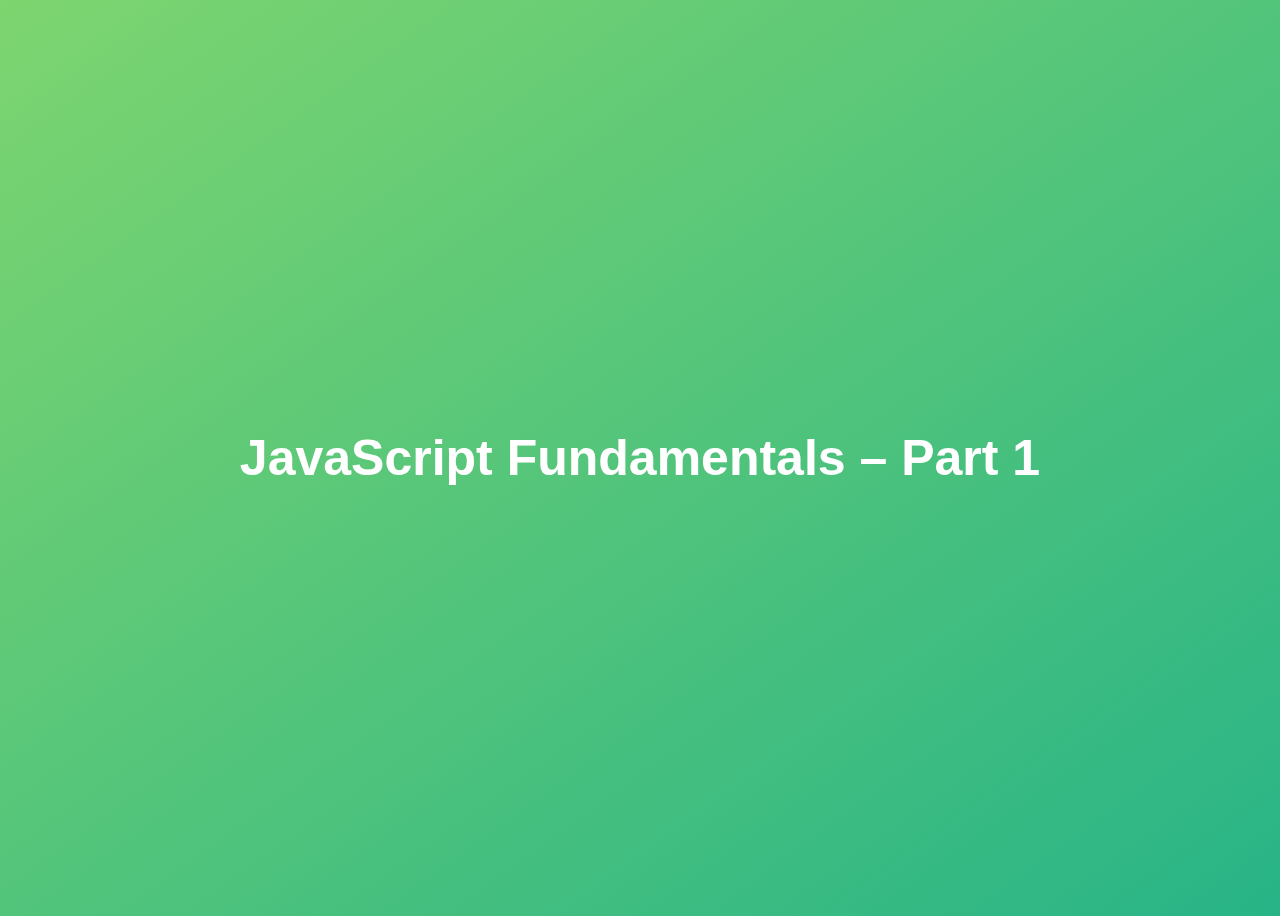
<file: 01-Fundamentals-Part-1/starter/index.html>
<!DOCTYPE html>
<html lang="en">

<head>
  <meta charset="UTF-8" />
  <meta name="viewport" content="width=device-width, initial-scale=1.0" />
  <meta http-equiv="X-UA-Compatible" content="ie=edge" />
  <title>JavaScript Fundamentals – Part 1</title>
  <style>
    body {
      height: 100vh;
      display: flex;
      align-items: center;
      background: linear-gradient(to top left, #28b487, #7dd56f);
    }

    h1 {
      font-family: sans-serif;
      font-size: 50px;
      line-height: 1.3;
      width: 100%;
      padding: 30px;
      text-align: center;
      color: white;
    }
  </style>
</head>

<body>
  <h1>JavaScript Fundamentals – Part 1</h1>

  <script src='script.js'></script>

</body>

</html>
</file>
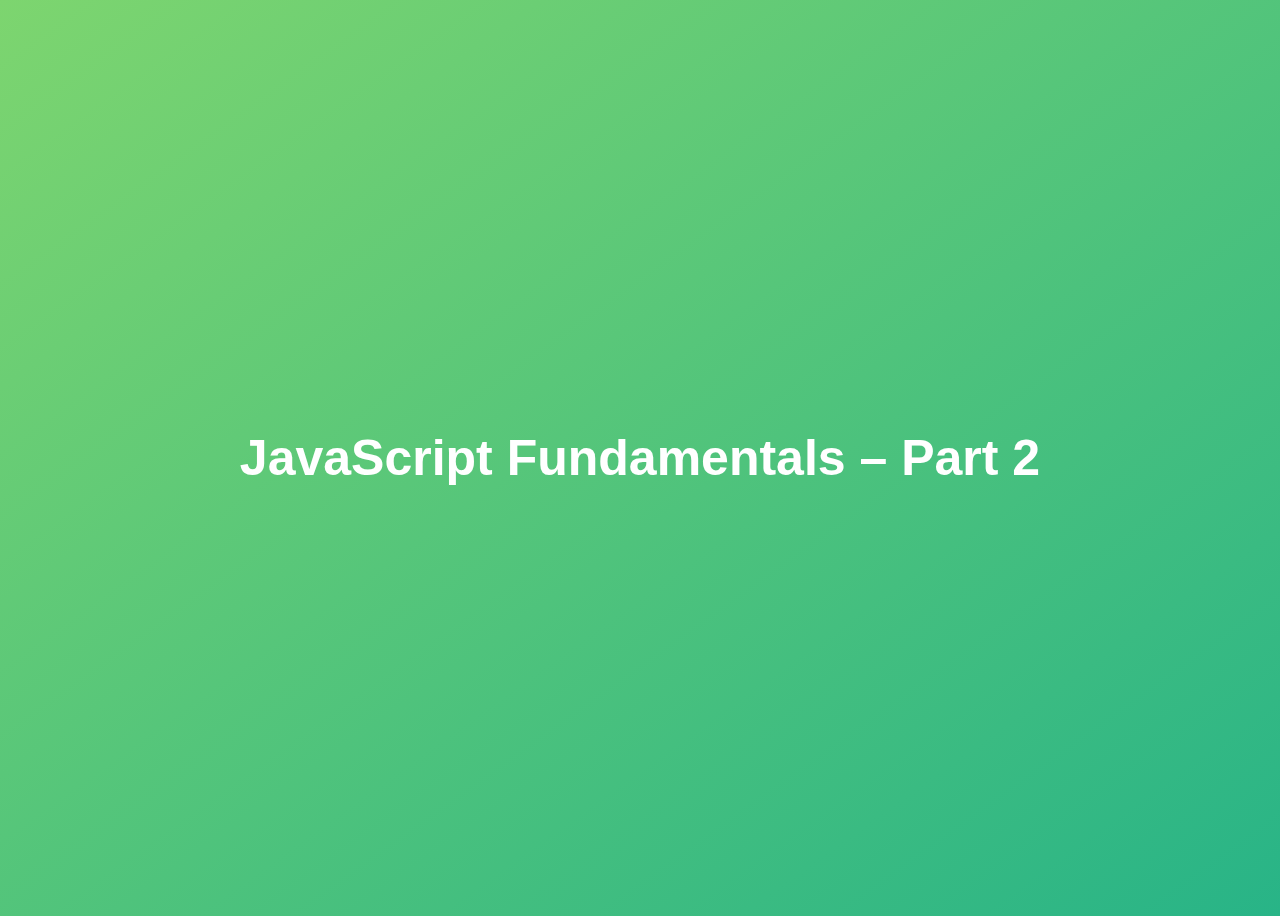
<file: 02-Fundamentals-Part-2/starter/index.html>
<!DOCTYPE html>
<html lang="en">
  <head>
    <meta charset="UTF-8" />
    <meta name="viewport" content="width=device-width, initial-scale=1.0" />
    <meta http-equiv="X-UA-Compatible" content="ie=edge" />
    <title>JavaScript Fundamentals – Part 2</title>
    <style>
      body {
        height: 100vh;
        display: flex;
        align-items: center;
        background: linear-gradient(to top left, #28b487, #7dd56f);
      }

      h1 {
        font-family: sans-serif;
        font-size: 50px;
        line-height: 1.3;
        width: 100%;
        padding: 30px;
        text-align: center;
        color: white;
      }
    </style>
  </head>

  <body>
    <h1>JavaScript Fundamentals – Part 2</h1>
    <script src="script.js"></script>
  </body>
</html>
</file>
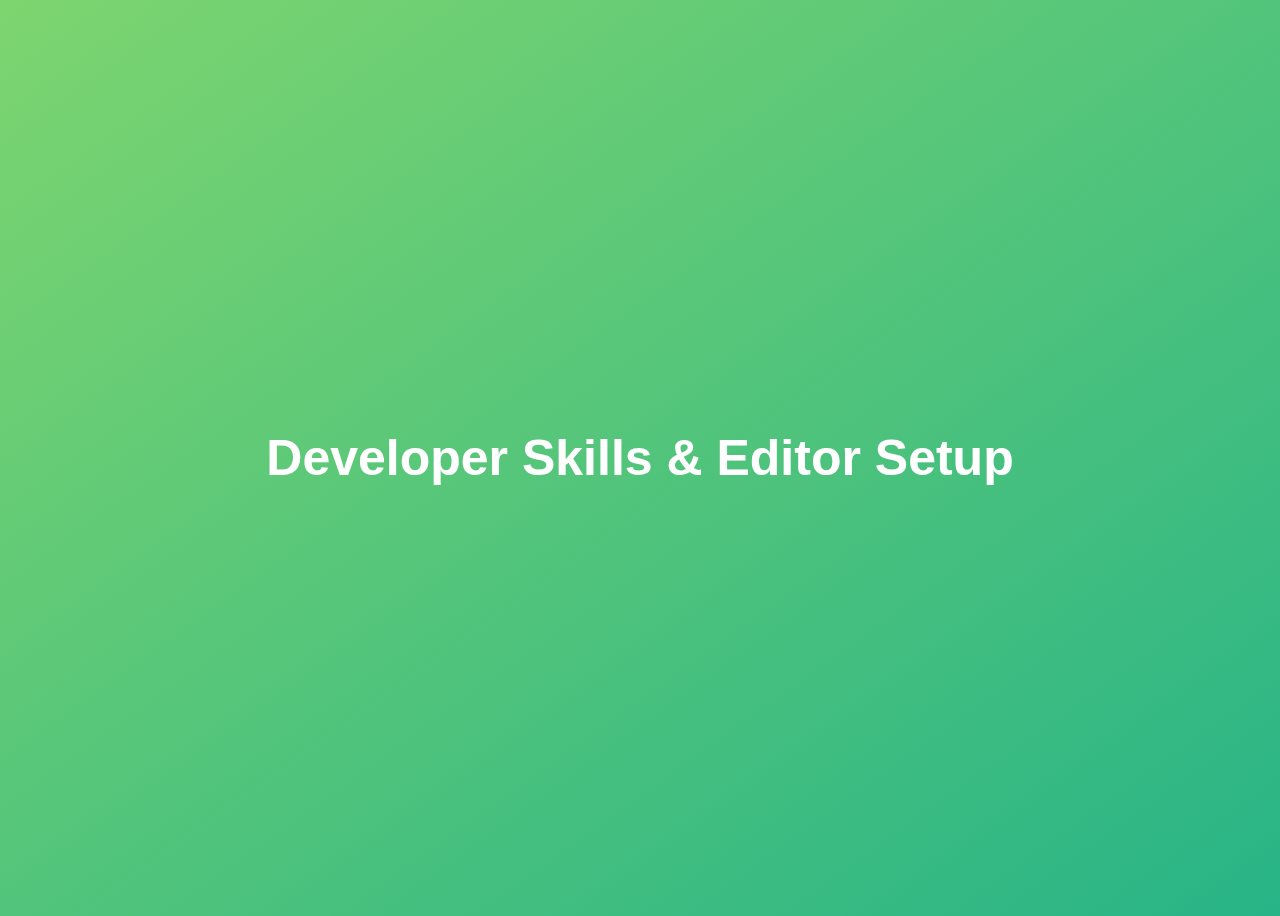
<file: 03-Developer-Skills/starter/index.html>
<!DOCTYPE html>
<html lang="en">
  <head>
    <meta charset="UTF-8" />
    <meta name="viewport" content="width=device-width, initial-scale=1.0" />
    <meta http-equiv="X-UA-Compatible" content="ie=edge" />
    <title>Developer Skills & Editor Setup</title>
    <style>
      body {
        height: 100vh;
        display: flex;
        align-items: center;
        background: linear-gradient(to top left, #28b487, #7dd56f);
      }
      h1 {
        font-family: sans-serif;
        font-size: 50px;
        line-height: 1.3;
        width: 100%;
        padding: 30px;
        text-align: center;
        color: white;
      }
    </style>
  </head>
  <body>
    <h1>Developer Skills & Editor Setup</h1>
    <script src="challenge.js"></script>
  </body>
</html>
</file>
